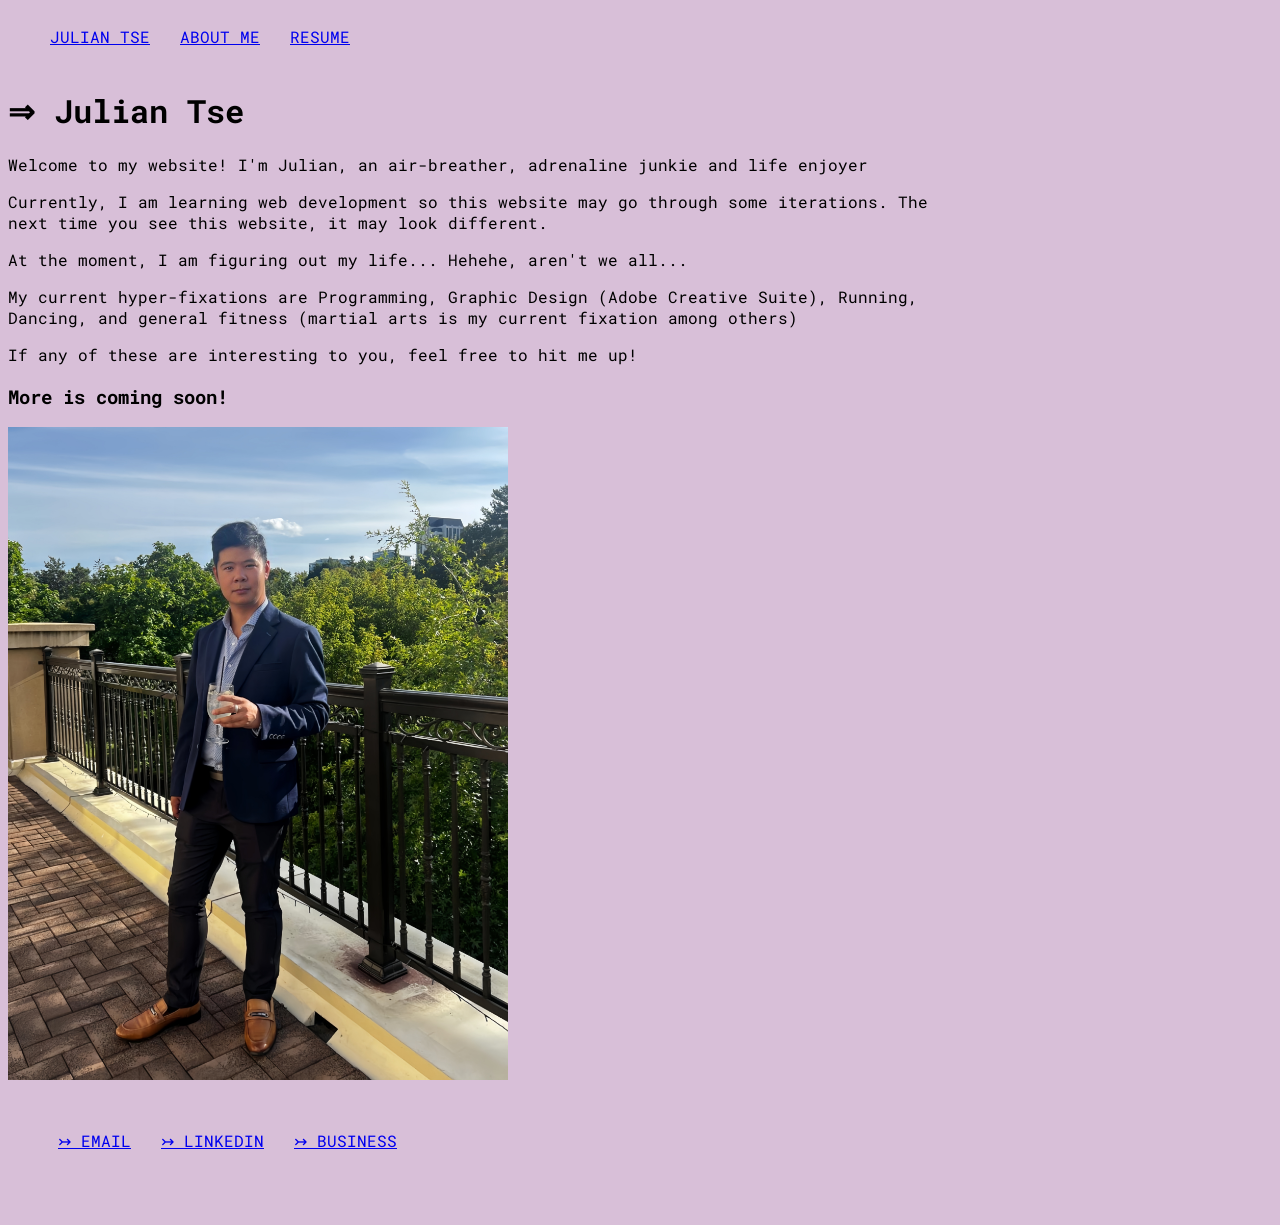
<file: index.html>
<!DOCTYPE html>
<!--Started January 2024-->
<html>
  <!--WEBSITE TITLE-->
  <head>
    <title>Julian Tse</title>
    <link rel="stylesheet" href="../_css/main.css" />
    <link
      href="https://fonts.googleapis.com/css2?family=Roboto+Mono&display=swap"
      rel="stylesheet"
    />
  </head>

  <!--MAIN CONTENT-->
  <body>
    <!--Header-->
    <nav class="header">
      <ul>
        <li><a href="./index.html">Julian Tse</a></li>
        <li><a href="./aboutme.html">About Me</a></li>
        <li><a href="./resume.html">Resume</a></li>
      </ul>
    </nav>

    <!--Banner-->
    <div class="banner">
      <h1>&#8658; Julian Tse</h1>
    </div>

    <!--Main-->
    <div class="main-content">
      <p>
        Welcome to my website! I'm Julian, an air-breather, adrenaline junkie
        and life enjoyer
      </p>
      <p>
        Currently, I am learning web development so this website may go through
        some iterations. The next time you see this website, it may look
        different.
      </p>
      <p>
        At the moment, I am figuring out my life... Hehehe, aren't we all... 
      </p>
      <p>
        My current hyper-fixations are Programming, Graphic Design (Adobe
        Creative Suite), Running, Dancing, and general fitness (martial arts is
        my current fixation among others)
      </p>
      <p>If any of these are interesting to you, feel free to hit me up!</p>
      <h3>More is coming soon!</h3>
    </div>

    <!--Picture of myself-->
    <div class="image">
      <img
        src="../_image/julian1.jpg"
        width="500px"
        height="auto"
        alt="Nice photo of Julian"
      />
    </div>

    <!--Footer-->
    <div class="footer">
      <nav>
        <ul>
          <li><a href="mailto:julian.tse1997@hotmail.com">&#8611; Email</a></li>
          <li>
            <a href="https://www.linkedin.com/in/julian-tse" target="_blank"
              >&#8611; LinkedIn</a
            >
          </li>
          <li>
            <a href="https://www.etsy.com/shop/JTseProShop" target="_blank"
              >&#8611; Business</a
            >
          </li>
        </ul>
      </nav>
    </div>
  </body>
</html>
</file>
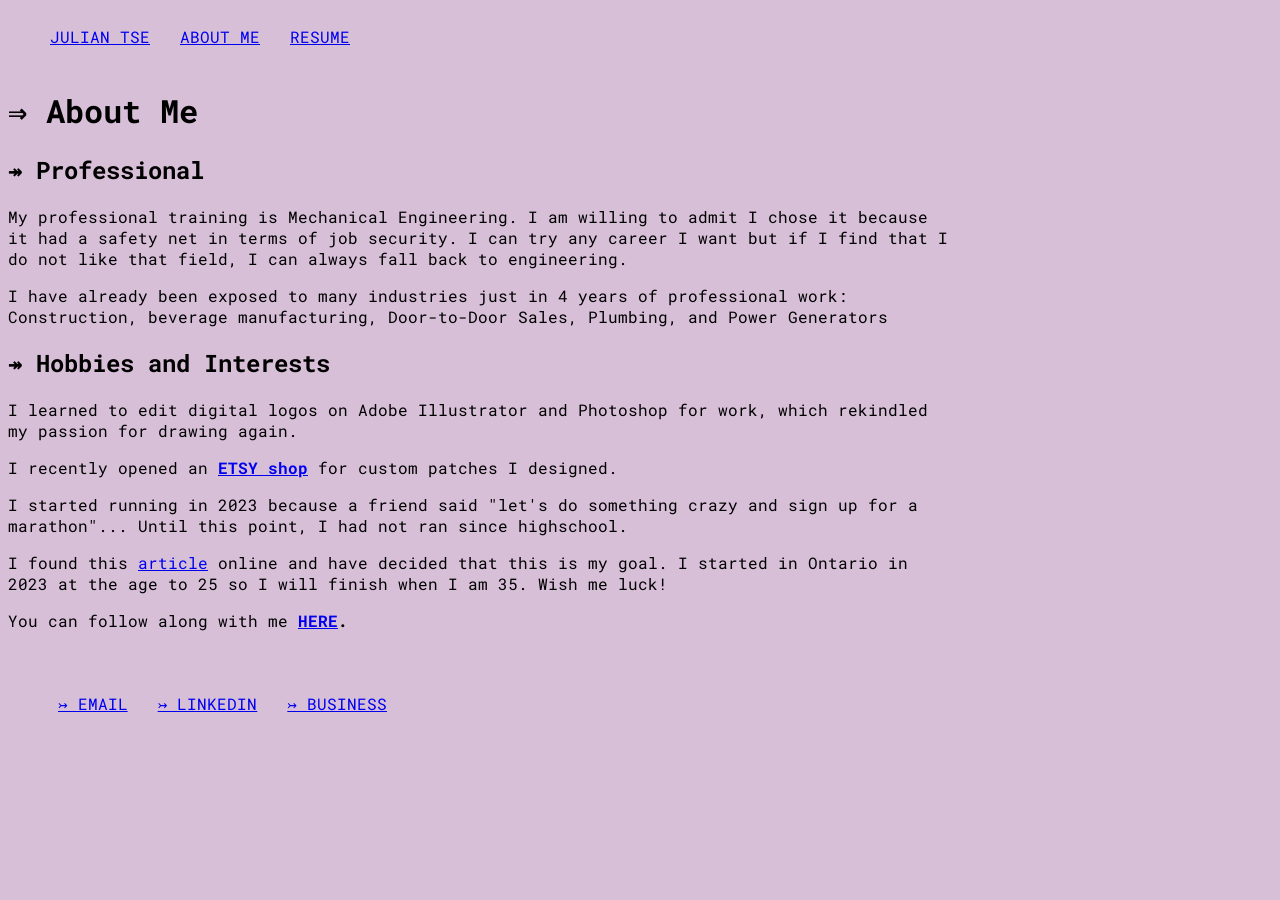
<file: aboutme.html>
<!DOCTYPE html>
<!--Started January 2024-->

<html>
  <head>
    <title>Hey, it's Julian</title>
    <link rel="stylesheet" href="../_css/main.css" />
    <link
      href="https://fonts.googleapis.com/css2?family=Roboto+Mono&display=swap"
      rel="stylesheet"
    />
  </head>

  <body>
    <!--Header-->
    <nav class="header">
      <ul>
        <li><a href="./index.html">Julian Tse</a></li>
        <li><a href="./aboutme.html">About Me</a></li>
        <li><a href="./resume.html">Resume</a></li>
      </ul>
    </nav>

    <!--MAIN CONTENT-->
    <h1>&#8658; About Me</h1>

    <div>
      <h2>&#8608; Professional</h2>
      <p>
        My professional training is Mechanical Engineering. I am willing to admit I chose it  because it had a safety net
        in terms of job security. I can try any career I want but if I find that
        I do not like that field, I can always fall back to engineering.
      </p>
      <p>
        I have already been exposed to many industries just in 4 years of
        professional work: Construction, beverage manufacturing, Door-to-Door
        Sales, Plumbing, and Power Generators
      </p>
    </div>

    <div>
      <h2>&#8608; Hobbies and Interests</h2>
      <p>
        I learned to edit digital logos on Adobe Illustrator and Photoshop for
        work, which rekindled my passion for drawing again.
      </p>
      <p>
        I recently opened an
        <strong
          ><a href="https://www.etsy.com/shop/JTseProShop" target="_blank"
            >ETSY shop</a
          ></strong
        >
        for custom patches I designed.
      </p>
      <p>
        I started running in 2023 because a friend said "let's do something
        crazy and sign up for a marathon"... Until this point, I had not ran
        since highschool.
      </p>
      <p>
        I found this
        <a
          href="https://goldstreamgazette.com/2017/08/25/10-marathons-10-provinces-10-years-no-problem/"
          target="_blank"
          >article</a
        >
        online and have decided that this is my goal. I started in Ontario in
        2023 at the age to 25 so I will finish when I am 35. Wish me luck!
      </p>
      <p>
        You can follow along with me
        <strong><a href="./running.html">HERE</a>.</strong>
      </p>
    </div>


    <!--Footer-->
    <div class="footer">
      <nav>
        <ul>
          <li><a href="mailto:julian.tse1997@hotmail.com">&#8611; Email</a></li>
          <li>
            <a href="https://www.linkedin.com/in/julian-tse" target="_blank"
              >&#8611; LinkedIn</a
            >
          </li>
          <li>
            <a href="https://www.etsy.com/shop/JTseProShop" target="_blank"
              >&#8611; Business</a
            >
          </li>
        </ul>
      </nav>
    </div>
  </body>
</html>
</file>
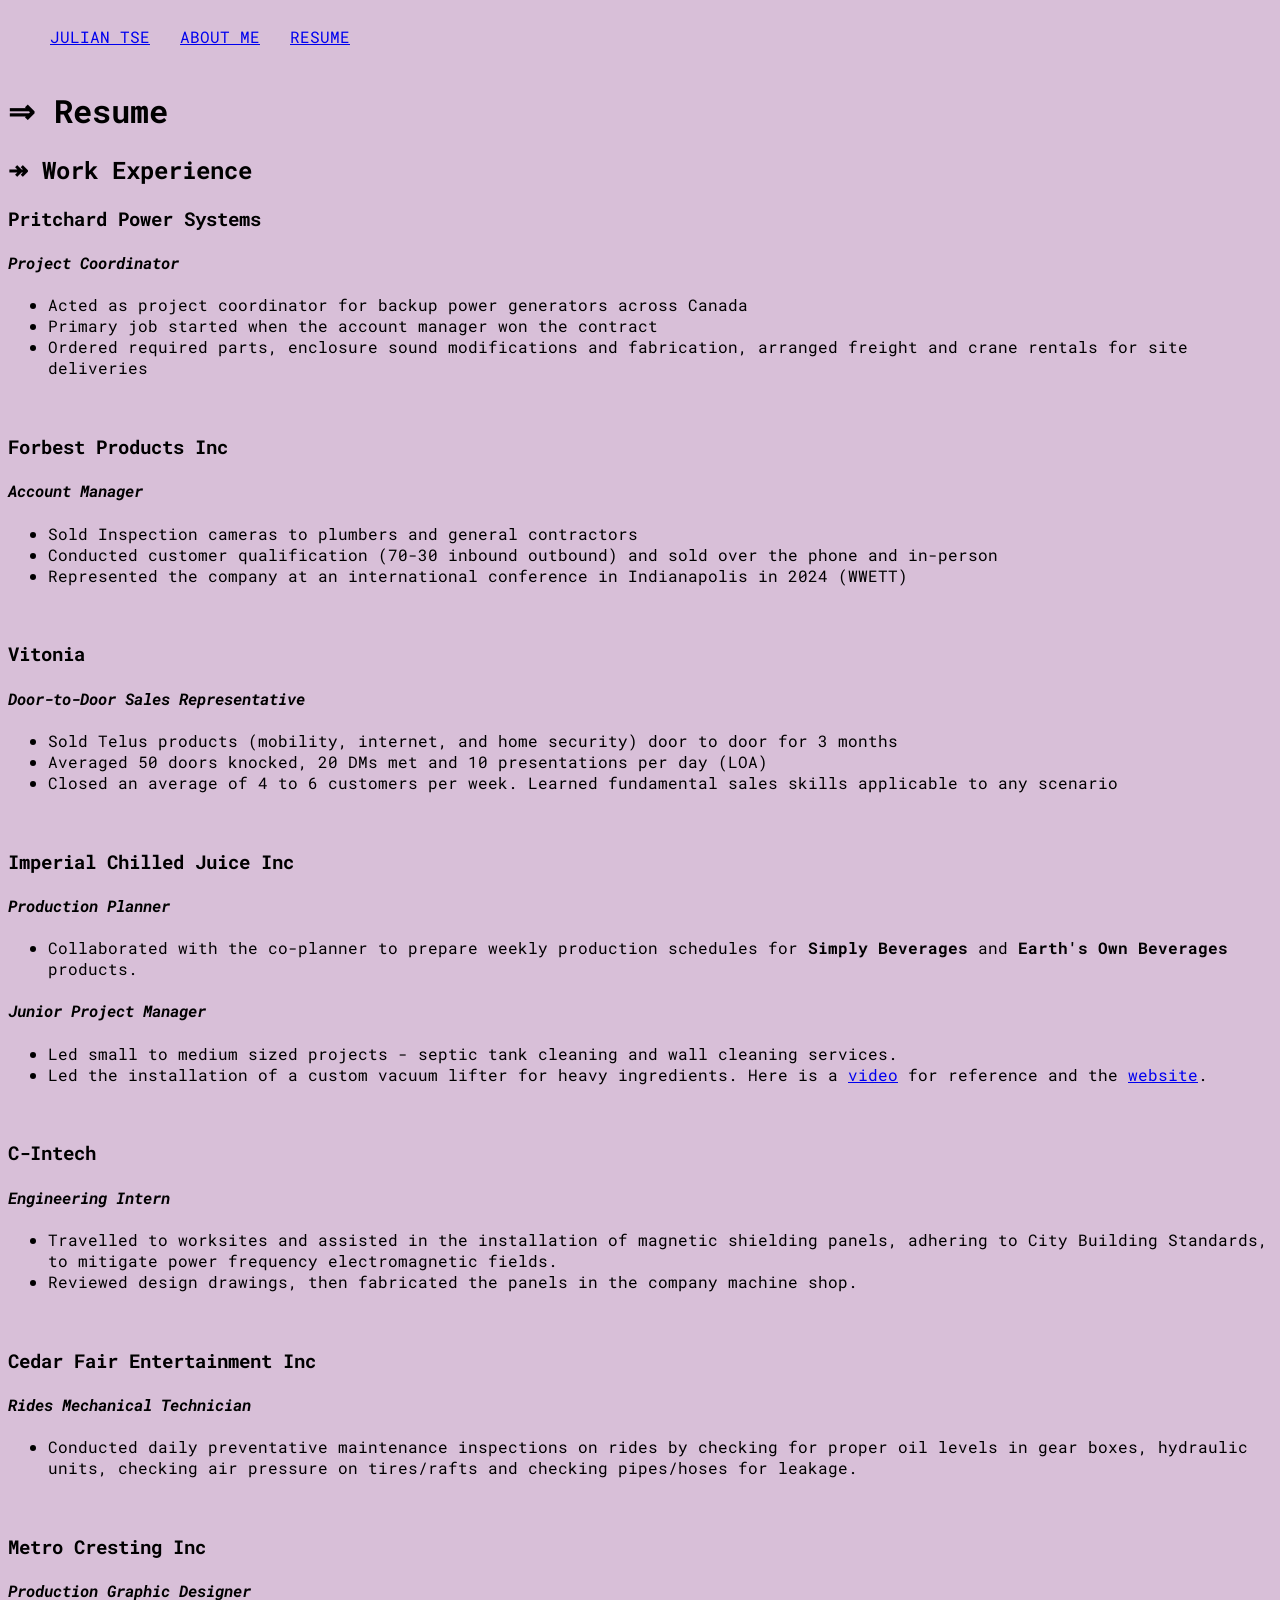
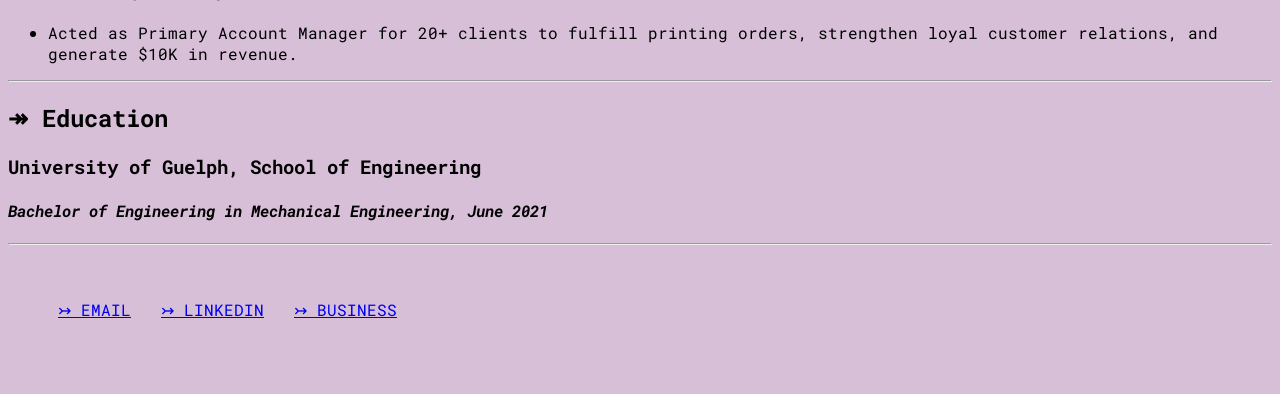
<file: resume.html>
<!DOCTYPE html>

<html>
  <!--Title-->
  <!--Julian's Professional Experience, education, and certifications-->
  <head>
    <title>Julian's Resume</title>
    <link rel="stylesheet" href="../_css/main.css" />
    <link
      href="https://fonts.googleapis.com/css2?family=Roboto+Mono&display=swap"
      rel="stylesheet"
    />
  </head>

  <body>
    <!--Header-->
    <!--Links of the website-->
    <nav class="header">
      <ul>
        <li><a href="./index.html">Julian Tse</a></li>
        <li><a href="./aboutme.html">About Me</a></li>
        <li><a href="./resume.html">Resume</a></li>
      </ul>
    </nav>

    <!--Banner-->
    <div class="banner">
      <h1>&#8658; Resume</h1>
    </div>

    <!--Work Experience-->
    <div>
      <h2 class="exp">&#8608; Work Experience</h2>

      <h3>Pritchard Power Systems</h3>
      <h4><em>Project Coordinator</em></h4>
      <ul>
        <li>
          Acted as project coordinator for backup power generators across Canada
        </li>
        <li>Primary job started when the account manager won the contract</li>
        <li>
          Ordered required parts, enclosure sound modifications and fabrication,
          arranged freight and crane rentals for site deliveries
        </li>
      </ul>
      <br />

      <h3>Forbest Products Inc</h3>
      <h4><em>Account Manager</em></h4>
      <ul>
        <li>Sold Inspection cameras to plumbers and general contractors</li>
        <li>
          Conducted customer qualification (70-30 inbound outbound) and sold
          over the phone and in-person
        </li>
        <li>
          Represented the company at an international conference in Indianapolis
          in 2024 (WWETT)
        </li>
      </ul>
      <br />

      <h3>Vitonia</h3>
      <h4><em>Door-to-Door Sales Representative</em></h4>
      <ul>
        <li>
          Sold Telus products (mobility, internet, and home security) door to
          door for 3 months
        </li>
        <li>
          Averaged 50 doors knocked, 20 DMs met and 10 presentations per day
          (LOA)
        </li>
        <li>
          Closed an average of 4 to 6 customers per week. Learned fundamental
          sales skills applicable to any scenario
        </li>
      </ul>
      <br />

      <h3>Imperial Chilled Juice Inc</h3>
      <h4><em>Production Planner</em></h4>
      <ul>
        <li>
          Collaborated with the co-planner to prepare weekly production
          schedules for <strong>Simply Beverages</strong> and
          <strong>Earth's Own Beverages</strong> products.
        </li>
      </ul>
      <h4><em>Junior Project Manager</em></h4>
      <ul>
        <li>
          Led small to medium sized projects - septic tank cleaning and wall
          cleaning services.
        </li>
        <li>
          Led the installation of a custom vacuum lifter for heavy ingredients.
          Here is a
          <a
            href="https://www.youtube.com/shorts/uHC5J4Y_-FY?feature=share"
            target="_blank"
            >video</a
          >
          for reference and the
          <a
            href="https://www.tawi.com/products/vacuum-lifters/customized-lifter/"
            target="_blank"
            >website</a
          >.
        </li>
      </ul>
      <br />

      <h3>C-Intech</h3>
      <h4><em>Engineering Intern</em></h4>
      <ul>
        <li>
          Travelled to worksites and assisted in the installation of magnetic
          shielding panels, adhering to City Building Standards, to mitigate
          power frequency electromagnetic fields.
        </li>
        <li>
          Reviewed design drawings, then fabricated the panels in the company
          machine shop.
        </li>
      </ul>
      <br />

      <h3>Cedar Fair Entertainment Inc</h3>
      <h4><em>Rides Mechanical Technician</em></h4>
      <ul>
        <li>
          Conducted daily preventative maintenance inspections on rides by
          checking for proper oil levels in gear boxes, hydraulic units,
          checking air pressure on tires/rafts and checking pipes/hoses for
          leakage.
        </li>
      </ul>
      <br />

      <h3>Metro Cresting Inc</h3>
      <h4><em>Production Graphic Designer</em></h4>
      <ul>
        <li>
          Acted as Primary Account Manager for 20+ clients to fulfill printing
          orders, strengthen loyal customer relations, and generate $10K in
          revenue.
        </li>
      </ul>
    </div>
    <hr />

    <!--Education-->
    <div>
      <h2>&#8608; Education</h2>
      <h3>University of Guelph, School of Engineering</h3>
      <h4>
        <em>Bachelor of Engineering in Mechanical Engineering, June 2021</em>
      </h4>
    </div>
    <hr />

    <!--Footer-->
    <div class="footer">
      <nav>
        <ul>
          <li><a href="mailto:julian.tse1997@hotmail.com">&#8611; Email</a></li>
          <li>
            <a href="https://www.linkedin.com/in/julian-tse" target="_blank"
              >&#8611; LinkedIn</a
            >
          </li>
          <li>
            <a href="https://www.etsy.com/shop/JTseProShop" target="_blank"
              >&#8611; Business</a
            >
          </li>
        </ul>
      </nav>
    </div>
  </body>
</html>
</file>
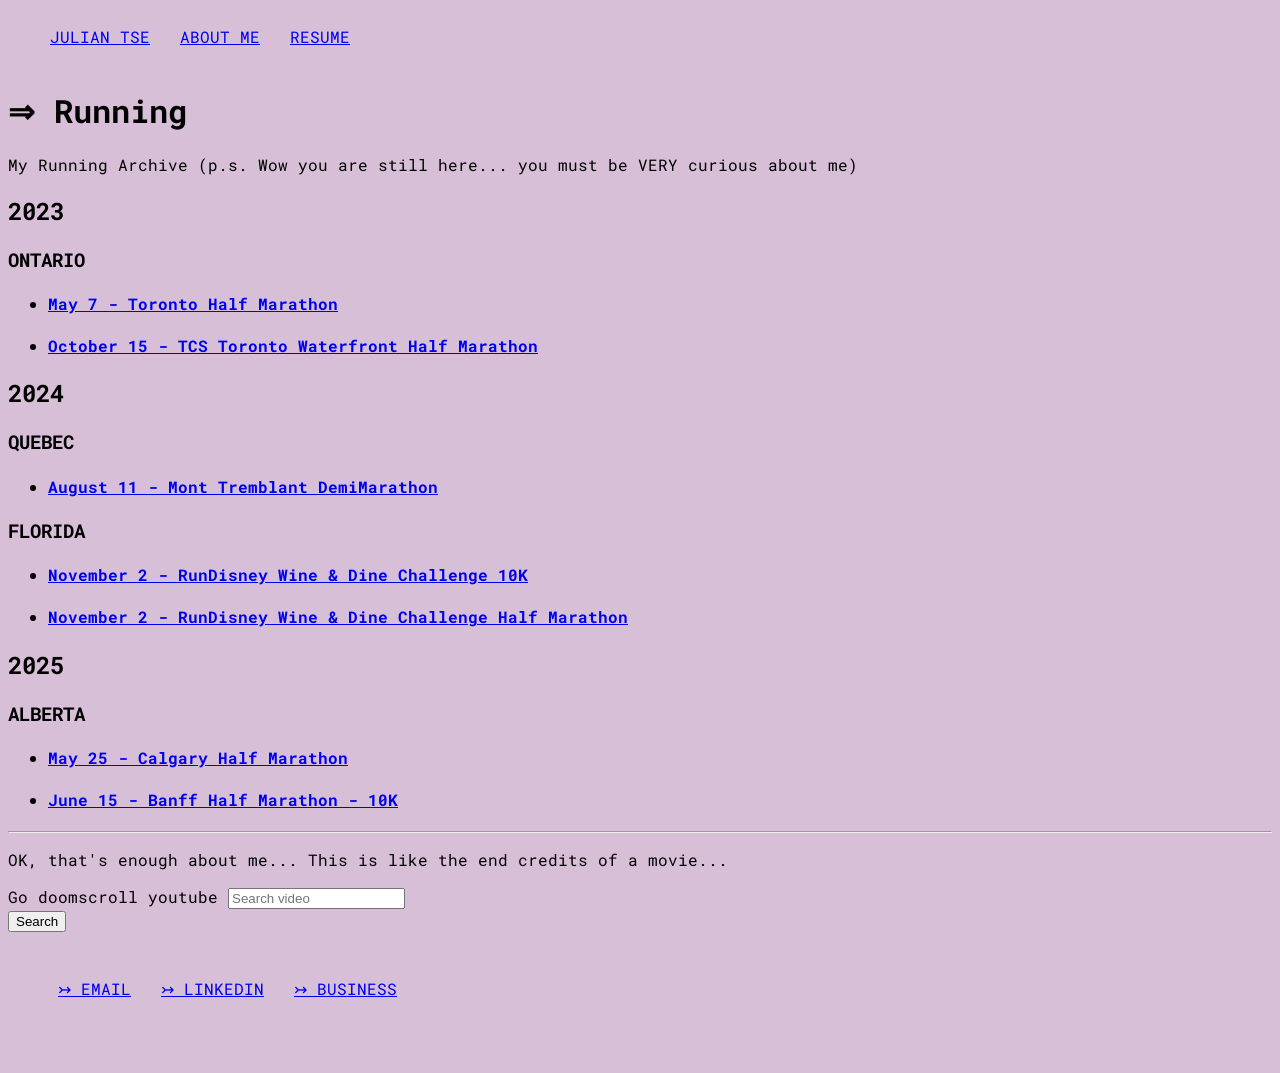
<file: running.html>
<!DOCTYPE html>

<html>
  <head>
    <title>Julian's Running Log</title>
    <link rel="stylesheet" href="../_css/main.css" />
    <link
      href="https://fonts.googleapis.com/css2?family=Roboto+Mono&display=swap"
      rel="stylesheet"
    />
  </head>

  <body>
    <!--HEADER-->
    <!--Links of the website-->
    <nav class="header">
      <ul>
        <li><a href="./index.html">Julian Tse</a></li>
        <li><a href="./aboutme.html">About Me</a></li>
        <li><a href="./resume.html">Resume</a></li>
      </ul>
    </nav>

    <!--BANNER-->
    <h1>&#8658; Running</h1>

    <p>My Running Archive (p.s. Wow you are still here... you must be VERY curious about me)</p>

    <!--2023 Achievements-->
    <h2>2023</h2>
    <h3>ONTARIO</h3>
    <ul>
      <li>
        <h4>
          <a
            href="https://track.rtrt.me/e/SS-TORONTO-2023#/tracker/RS37H5KU"
            target="_blank"
            >May 7 - Toronto Half Marathon</a
          >
        </h4>
      </li>
      <li>
        <h4>
          <a
            href="https://sportstats.one/event/toronto-waterfront-marathon/leaderboard/129771?focus=110338&type=pid"
            target="_blank"
            >October 15 - TCS Toronto Waterfront Half Marathon</a
          >
        </h4>
      </li>
    </ul>

    <!--2024 Achievements-->
    <h2>2024</h2>
    <h3>QUEBEC</h3>
    <ul>
      <li>
        <h4>
          <a
            href="https://sportstats.one/event/demi-marathon-mont-tremblant/leaderboard/141558?focus=1301&type=pid"
            target="_blank"
            >August 11 - Mont Tremblant DemiMarathon</a
          >
        </h4>
      </li>
    </ul>
    <h3>FLORIDA</h3>
    <ul>
      <li>
        <h4>
          <a
            href="https://www.trackshackresults.com/disneysports/results/wd/wd24/10k_results.php?Link=144&Type=3&LName=Tse&FName=Julian&City=&State=&Country="
            target="_blank"
            >November 2 - RunDisney Wine & Dine Challenge 10K</a
          >
        </h4>
      </li>
      <li>
        <h4>
          <a
            href="https://www.trackshackresults.com/disneysports/results/wd/wd24/hm_results.php?Link=145&Type=3&LName=Tse&FName=Julian&City=&State=&Country="
            target="_blank"
            >November 2 - RunDisney Wine & Dine Challenge Half Marathon</a
          >
        </h4>
      </li>
    </ul>

    <!--2025 Achievements-->
    <h2>2025</h2>
    <h3>ALBERTA</h3>
    <ul>
      <li>
        <h4>
          <a
            href="https://startlinetiming.com/en/races/2025/calgarymarathon/view/5680"
            target="_blank"
            >May 25 - Calgary Half Marathon</a
          >
        </h4>
      </li>
      <li>
        <h4>
          <a
            href="https://startlinetiming.com/en/races/2025/banffhalf/view/4058"
            target="_blank"
            >June 15 - Banff Half Marathon - 10K</a
          >
        </h4>
      </li>
    </ul>

    <hr>

    <!--Youtube Link-->
    <p>OK, that's enough about me... This is like the end credits of a movie...</p>
    <form action="https://www.youtube.com/results">
      <label for="youtube">Go doomscroll youtube</label>
      <input type="text" name="search_query" id="youtube" placeholder="Search video"><br>
      <button>Search</button>
    </form>


    <!--Footer-->
    <!--Links of the website-->
    <div class="footer">
      <nav>
        <ul>
          <li><a href="mailto:julian.tse1997@hotmail.com">&#8611; Email</a></li>
          <li>
            <a href="https://www.linkedin.com/in/julian-tse" target="_blank"
              >&#8611; LinkedIn</a
            >
          </li>
          <li>
            <a href="https://www.etsy.com/shop/JTseProShop" target="_blank"
              >&#8611; Business</a
            >
          </li>
        </ul>
      </nav>
    </div>
  </body>
</html>
</file>
<file: _css/main.css>
/* ~~Started Jan 2024~~ */

/*Universal Styles*/
body {
    background-color: thistle;
    padding-top: 60px;
    font-family: 'Roboto Mono', monospace;
}

nav {
    text-transform: uppercase;
}


p {
    max-width: 75%;
    left: 10px;
}

a:hover {
    color: red;
}

/*Header*/
.header {
    background-color: thistle;
    top: 0px;
    left: 0px;
    width: 100%;
    position: fixed;
}
.header li {
    display: inline-block;
    padding: 10px 10px;
}

/*Footer*/
.footer {
    padding-top: 20px;
    padding-bottom: 40px;
    /*border: 1px black solid;*/
}

.footer li {
    display: inline-block;
    padding: 10px 10px;
    /*border: 1px black solid;*/
}

/*Experience*/
.exp li {
    max-width: 75%;
}
</file>
